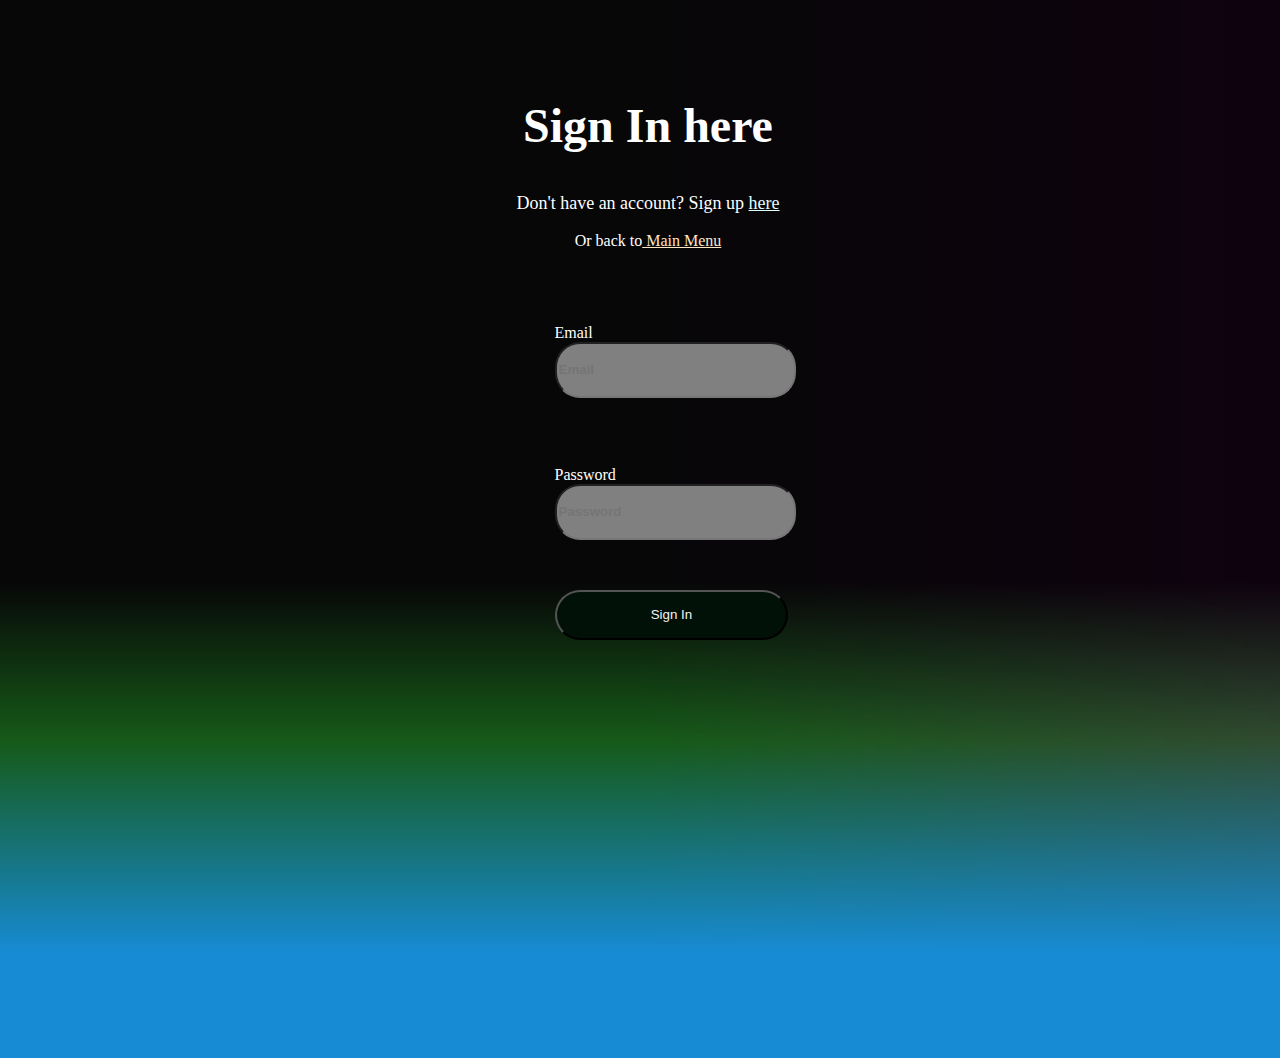
<file: Sign_In.html>
<!DOCTYPE html>
<html>
<head>
  <title>Calculator Sign In</title>
  <link rel="stylesheet" href="sign_in.css">
  
</head>
<body>
  
  <div class="sign-in-container">
    <div class="title_text">
      <h2 class="headings" >Sign In here</h2>
      <p style="font-size: large;">Don't have an account? Sign up <a href="Sign_up.html" style="color: lightcyan;">here</a></p>
      <p style="font-size: 0.5em;">Or back to<a href="index.html" style="color: bisque;"> Main Menu</a></p>
    </div>
    <div id="forms">
      <br>Email<br>
      <input type="email" id="email" placeholder="Email" required>
      <br>Password<br> 
      <input type="password" id="password" placeholder="Password" required>
   
      <button class="button" id="signin-btn">Sign In</button>
    </div>
    
  </div>

  <script src="index.js"></script>
</body>
</html>
</file>
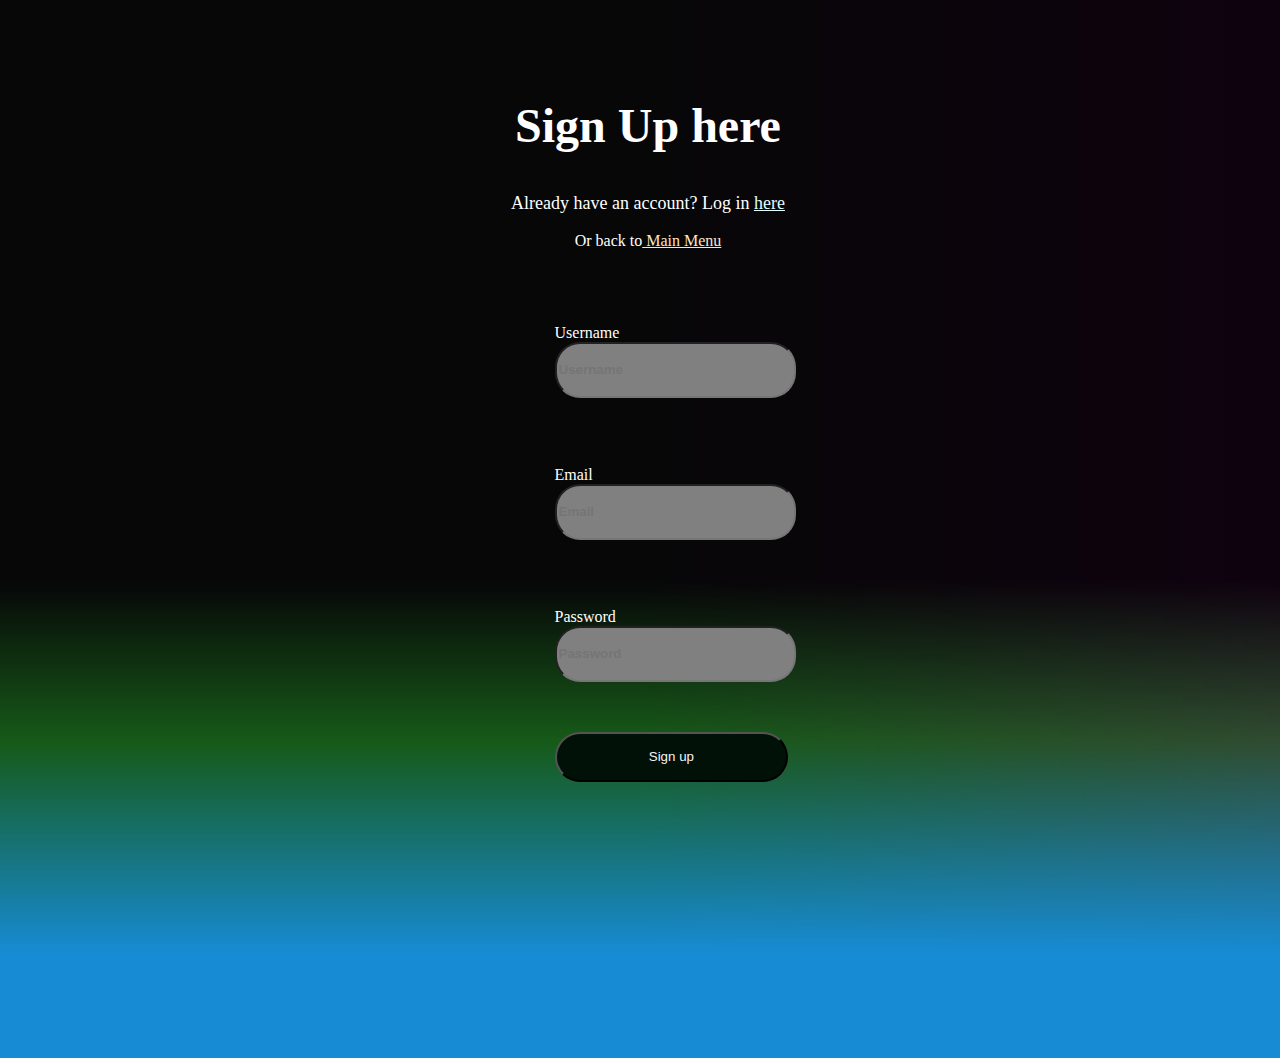
<file: Sign_up.html>
<!DOCTYPE html>
<html>
<head>
  <title>Calculator Sign In</title>
  <link rel="stylesheet" href="sign_in.css">
  
</head>
<body>
    <div class="sign-in-container">
        <div class="title_text">
          <h2 class="headings" >Sign Up here</h2>
          <p style="font-size: large;">Already have an account? Log in <a href="Sign_In.html" style="color: lightcyan;">here</a></p>
          <p style="font-size: 0.5em;">Or back to<a href="index.html" style="color: bisque;"> Main Menu</a></p>
        </div>
        <div id="forms">
          <br>Username<br>
          <input type="username" id="username" placeholder="Username" required>
          <br>Email<br>
          <input type="email" id="email" placeholder="Email" required>
          <br>Password<br> 
          <input type="password" id="password" placeholder="Password" required>
       
          <button class="button" id="signin-btn">Sign up</button>
        </div>
        
      </div>

  <script src="index.js"></script>
</body>
</html>
</file>
<file: sign_in.css>
body{
    background-color: rgb(47, 46, 51);
    color: #fff;   
    width: 100%;
    height: 1000px; /* adjust the height as needed */
    background-image: 
    linear-gradient(to bottom, 
    #000000da /* black */
    55%, 
    #00800088 /* green */ 70%, 
    #178bd3 /* dark blue */ 90%),
    linear-gradient(to right, 
      #9ecf1600 /* black */ 50%, /*dont change it will break the fucking program.fuck this dogshit fucking code*/
      #800080ad /* purple */ 100%);
  }
  
  
  .sign-in-container{
    display: flex;
    border: red;
    justify-content: center;
    align-items: center;
    padding: 8px;
    border: 30px;
    margin: 50px;
    flex-direction: column;
    text-shadow: whitesmoke;
  }
  
  .title_text{
    font-size: 2em;
    display: flexbox;
    justify-content: center;
    text-align: center;
    padding-bottom: 40px; /* Add this line to create some space between the heading and the form fields */
  }
  
  .buttons_div{
    display: flex;
    justify-content: center;
    padding: 50px;
  }
  
  #forms {
    display: flex;
    flex-direction: column; /* Stack the fields vertically */
    padding-top: none;
    
  }
  
  #username, #email, #password  {
    margin-bottom: 50px; /* Add some space between the fields */
    background-color: gray;
    border-radius: 25px;
    height: 50px;
    width: 125%;
    font-weight: bolder;
    
  }
  
  #signin-btn{
    margin-bottom: 50px; /* Add some space between the fields */
    background-color: rgb(1, 17, 7);
    border-radius: 25px;
    height: 50px;
    width: 125%;
    color: whitesmoke;
    cursor: pointer;
  }
  
  #signin-btn:hover{
    background-color: rgba(1, 17, 7, 0.425);
    font-weight: bolder;
  }
</file>
